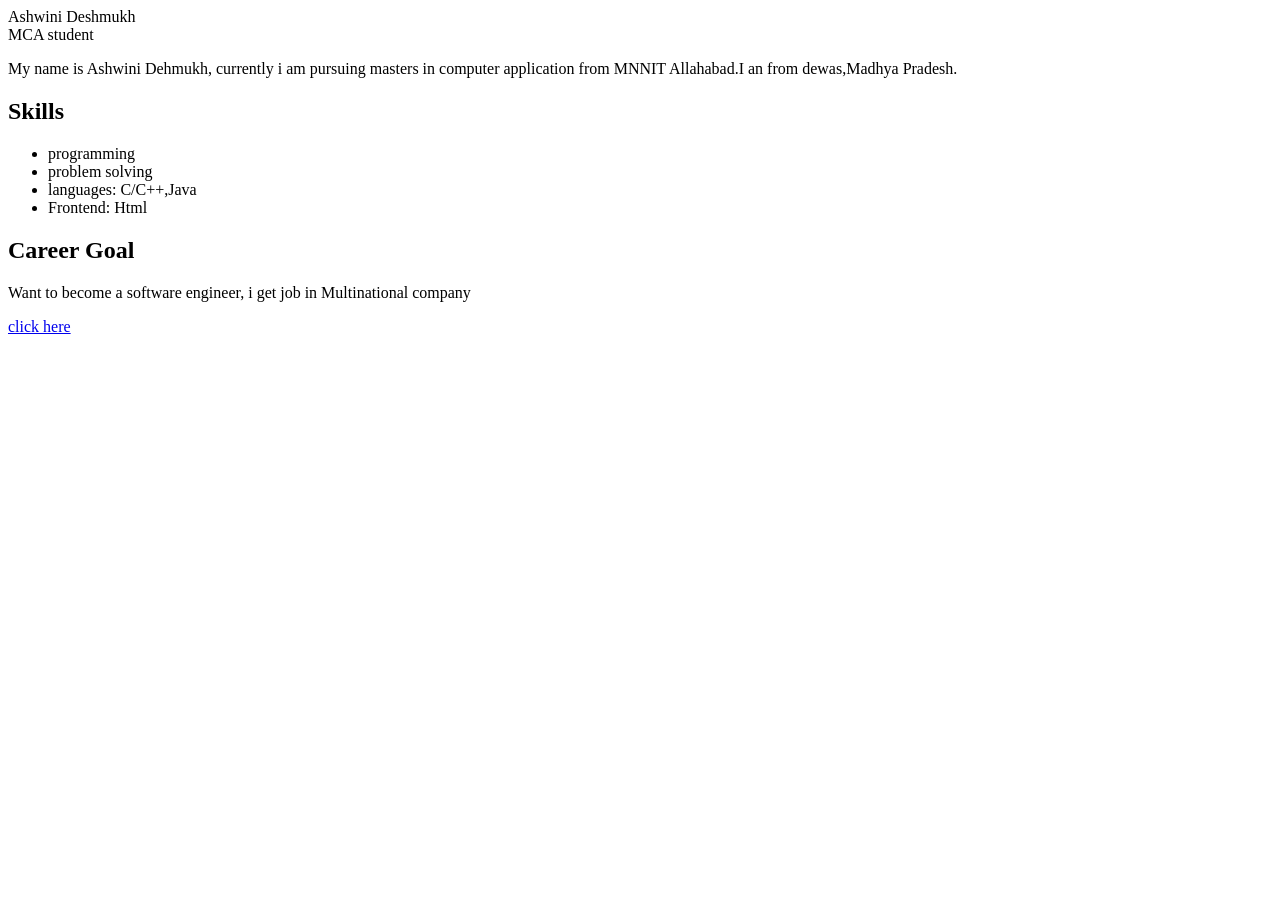
<file: Day-01/index.html>
<!DOCTYPE html>
<html lang="en">
<head>
    <meta charset="UTF-8">
    <meta name="viewport" content="width=device-width, initial-scale=1.0">
    <title>Day 1</title>
</head>
<body>
    Ashwini Deshmukh<br>
    MCA student<br>
    <p>My name is Ashwini Dehmukh, currently i am pursuing masters in computer application from MNNIT Allahabad.I an from dewas,Madhya Pradesh. </p>
    <h2>Skills</h2>
    <ul>
        <li>programming</li>
        <li>problem solving</li>
        <li>languages: C/C++,Java</li>
        <li>Frontend: Html</li>
    </ul>
    <h2>Career Goal</h2>
    <p>Want to become a software engineer, i get job in Multinational company</p>
    <a href="https://github.com/ashwini272-d" >click here</a>
</body>
</html>
</file>
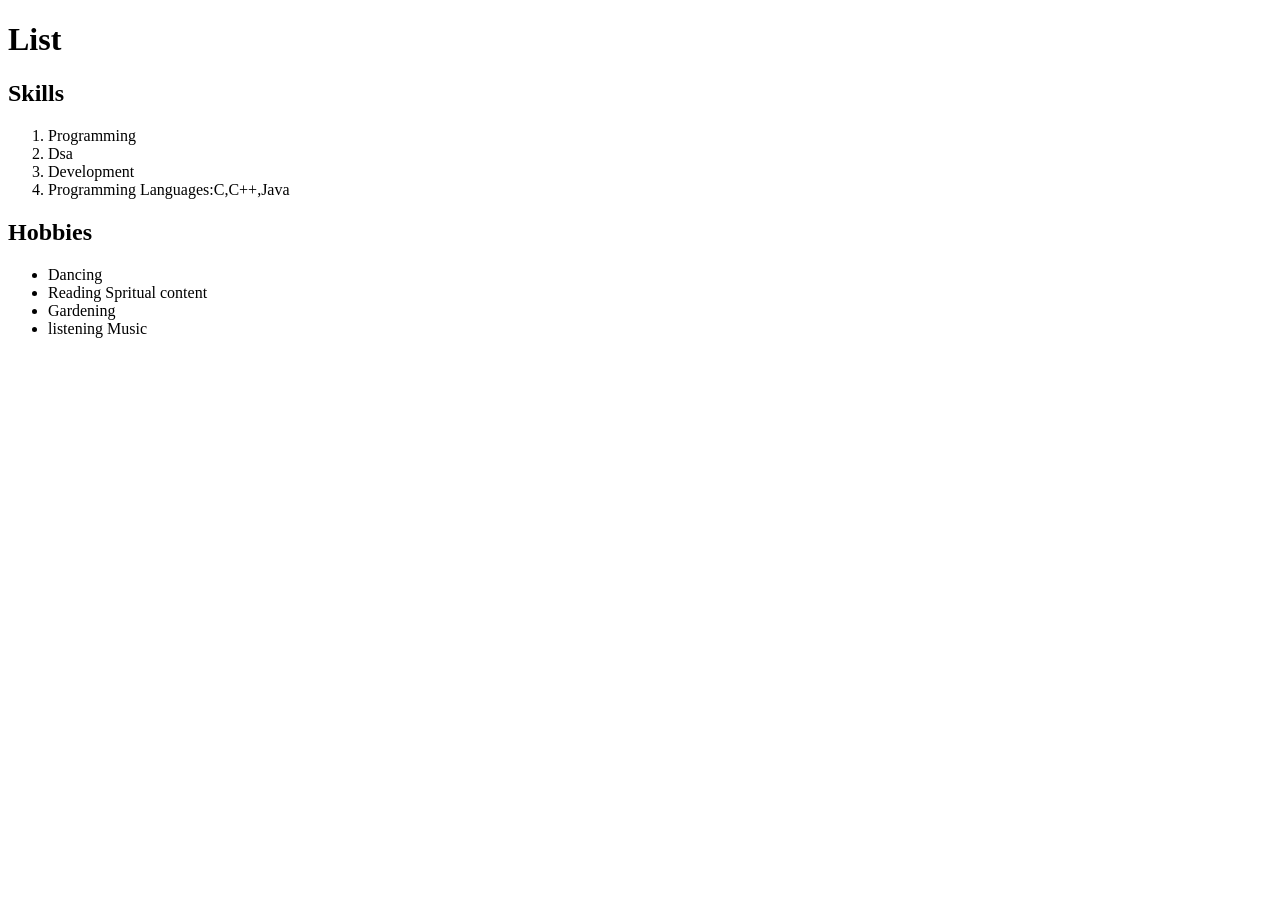
<file: Day-02/list.html>
<!DOCTYPE html>
<html lang="en">
<head>
    <meta charset="UTF-8">
    <meta name="viewport" content="width=device-width, initial-scale=1.0">
    <title>List in html</title>
</head>
<body>
    <h1>List</h1>
    <h2>Skills</h2>
    <ol>
        <li>Programming</li>
        <li>Dsa</li>
        <li>Development</li>
        <li>Programming Languages:C,C++,Java</li>
    </ol>
    <h2>Hobbies</h2>
    <ul>
        <li>Dancing</li>
        <li>Reading Spritual content</li>
        <li>Gardening</li>
        <li>listening Music</li>
    </ul>
</body>
</html>
</file>
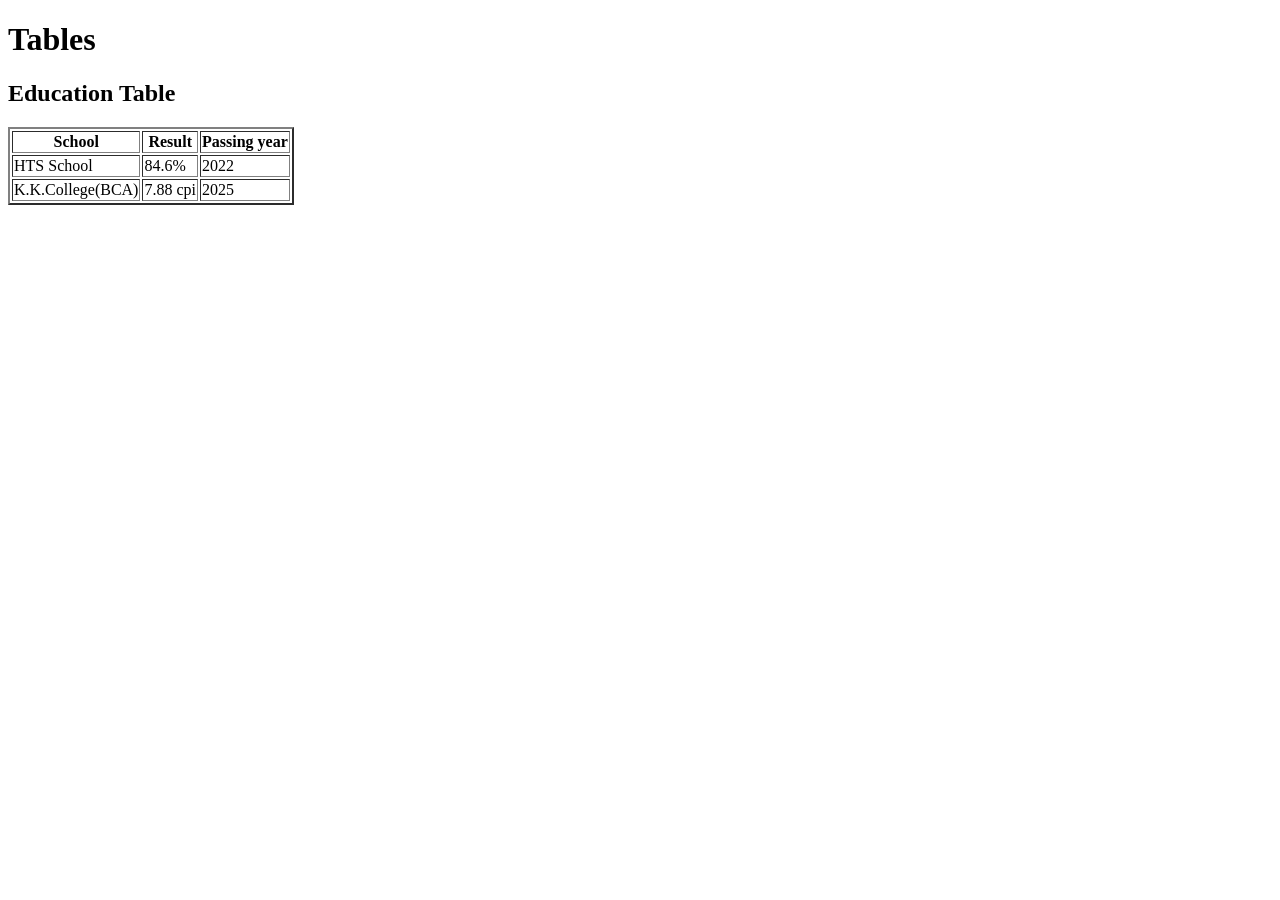
<file: Day-02/tables.html>
<!DOCTYPE html>
<html lang="en">
<head>
    <meta charset="UTF-8">
    <meta name="viewport" content="width=device-width, initial-scale=1.0">
    <title>Tables is Html</title>
</head>
<body>
    <h1>Tables</h1>
    <h2>Education Table</h2>
    <table border="2">
        <thead>
            <tr>
                <th>School</th>
                <th>Result</th>
                <th>Passing year</th>
            </tr>
        </thead>
        <tbody>
            <tr>
                <td>HTS School</td>
                <td>84.6%</td>
                <td>2022</td>
            </tr>
            <tr>
                <td>K.K.College(BCA)</td>
                <td>7.88 cpi</td>
                <td>2025</td>
            </tr>
        </tbody>
    </table>
</body>
</html>
</file>
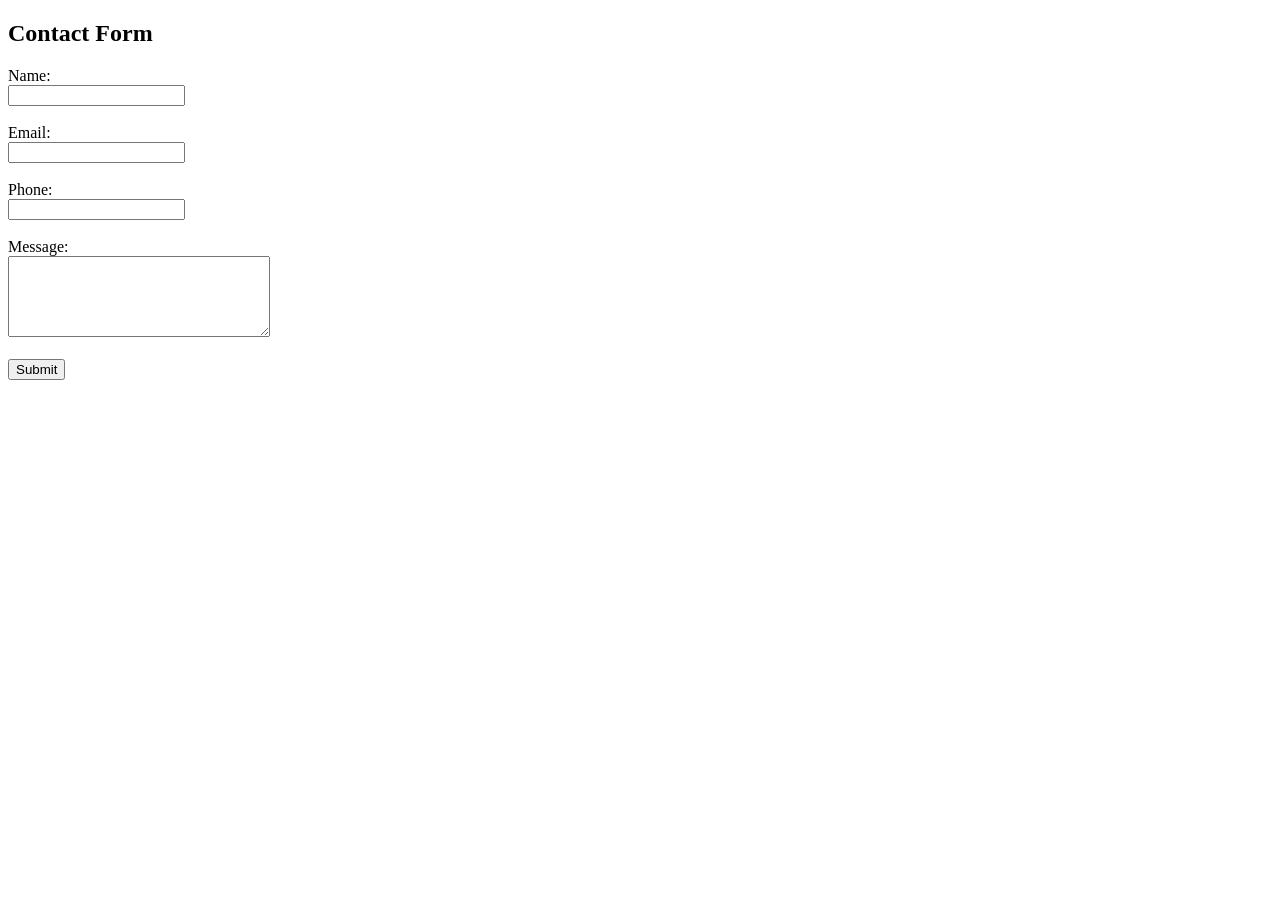
<file: Day-03/contactform.html>
<!DOCTYPE html>
<html lang="en">
<head>
    <meta charset="UTF-8">
    <meta name="viewport" content="width=device-width, initial-scale=1.0">
    <title>Contact Form</title>
</head>
<body>

    <h2>Contact Form</h2>

    <form action="#">
        <label for="name">Name:</label><br>
        <input type="text" id="name" name="name" required><br><br>

        <label for="email">Email:</label><br>
        <input type="email" id="email" name="email" required><br><br>

        <label for="phone">Phone:</label><br>
        <input type="tel" id="phone" name="phone" required><br><br>

        <label for="message">Message:</label><br>
        <textarea id="message" name="message" rows="5" cols="30" required></textarea><br><br>

        <input type="submit" value="Submit">
    </form>

</body>
</html>
</file>
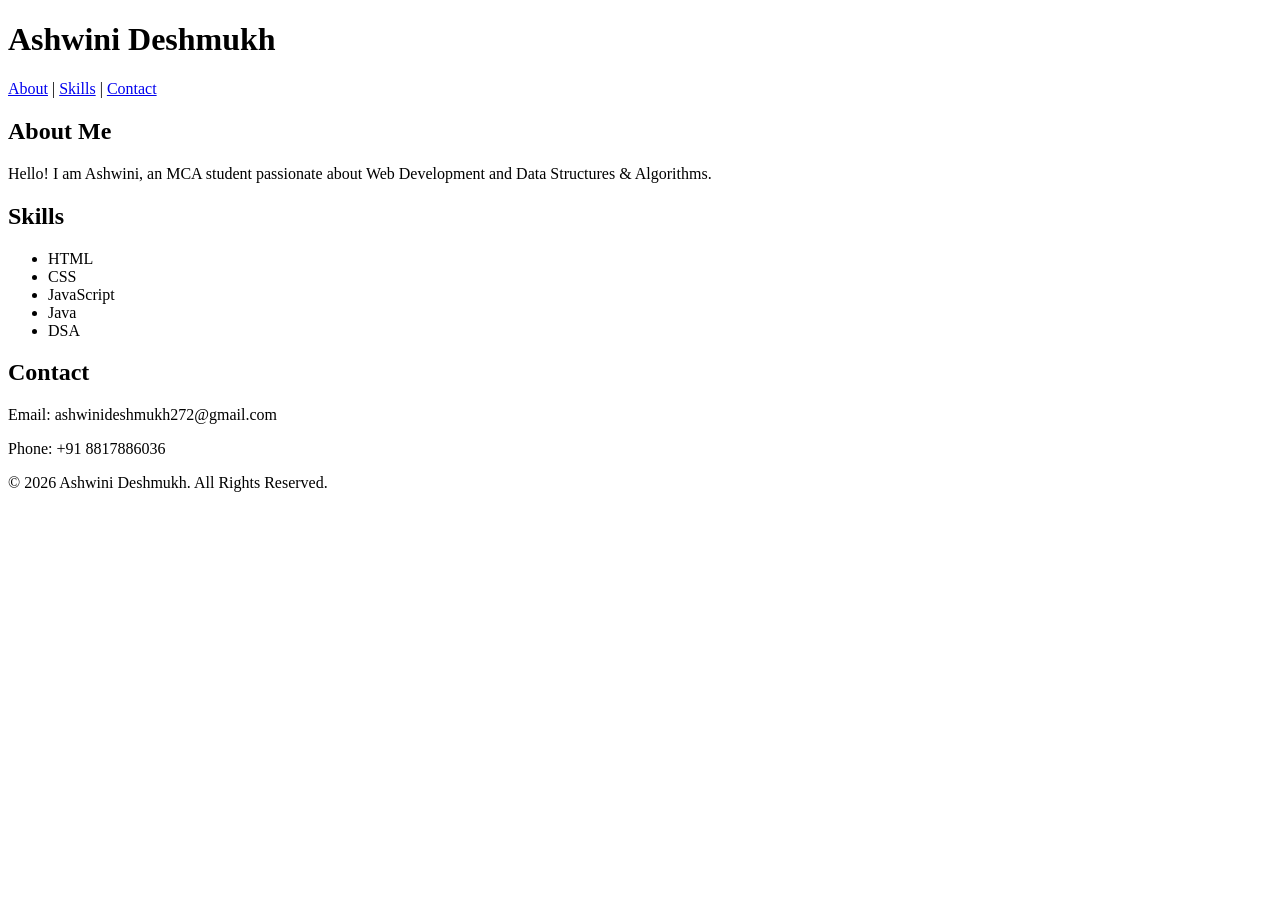
<file: Day-04/Portfolio.html>
<!DOCTYPE html>
<html lang="en">
<head>
    <meta charset="UTF-8">
    <meta name="viewport" content="width=device-width, initial-scale=1.0">
    <title>My Portfolio</title>
</head>
<body>

    <!-- Header -->
    <header>
        <h1>Ashwini Deshmukh</h1>

        <!-- Navigation -->
        <nav>
            <a href="#about">About</a> |
            <a href="#skills">Skills</a> |
            <a href="#contact">Contact</a>
        </nav>
    </header>

    <!-- Main Content -->
    <main>

        <!-- About Section -->
        <section id="about">
            <h2>About Me</h2>
            <p>
                Hello! I am Ashwini, an MCA student passionate about Web Development
                and Data Structures & Algorithms.
            </p>
        </section>

        <!-- Skills Section -->
        <section id="skills">
            <h2>Skills</h2>
            <ul>
                <li>HTML</li>
                <li>CSS</li>
                <li>JavaScript</li>
                <li>Java</li>
                <li>DSA</li>
            </ul>
        </section>

        <!-- Contact Section -->
        <section id="contact">
            <h2>Contact</h2>
            <p>Email: ashwinideshmukh272@gmail.com</p>
            <p>Phone: +91 8817886036</p>
        </section>

    </main>

    <!-- Footer -->
    <footer>
        <p>&copy; 2026 Ashwini Deshmukh. All Rights Reserved.</p>
    </footer>

</body>
</html>
</file>
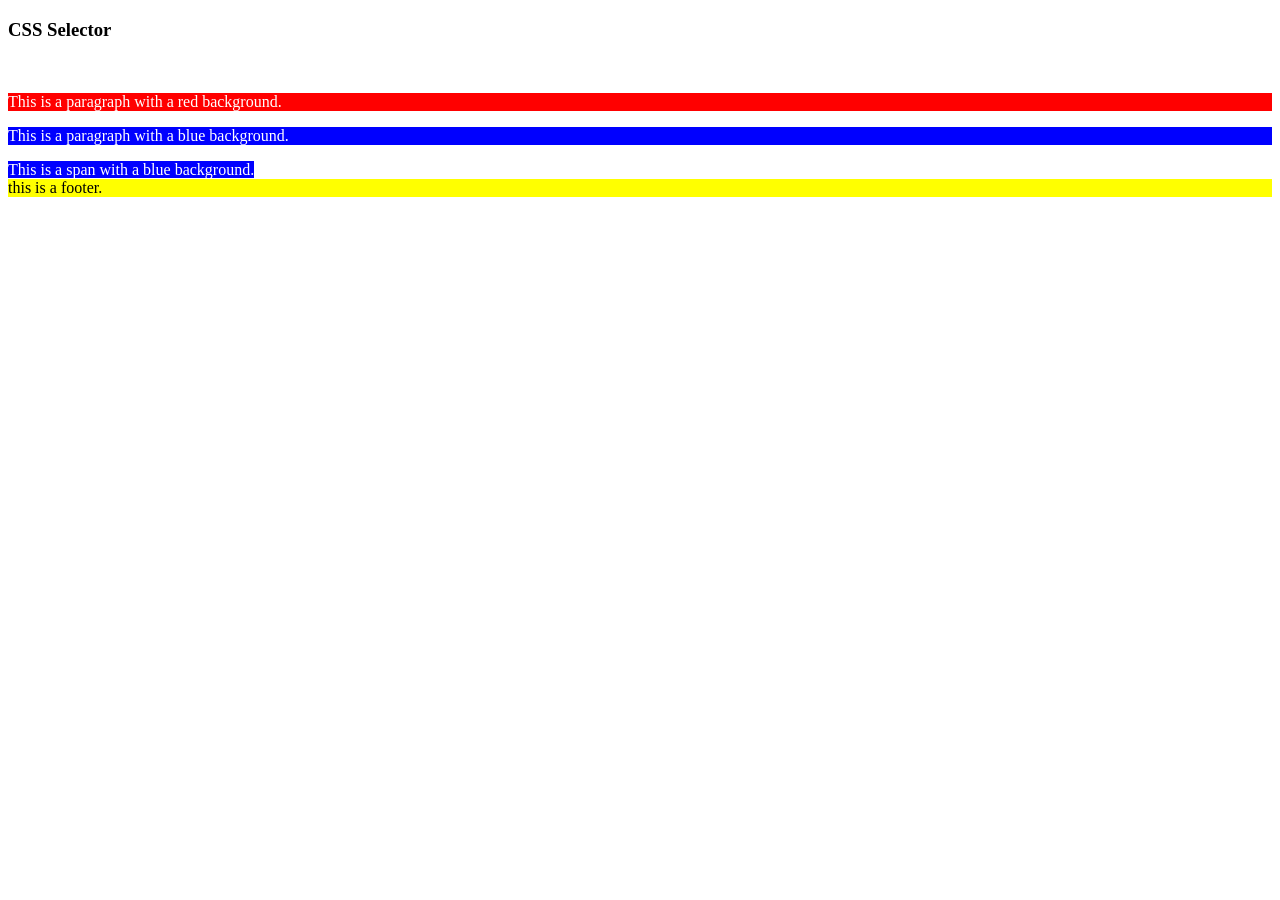
<file: Day-08/selector.html>
<!DOCTYPE html>
<html lang="en">
<head>
    <meta charset="UTF-8">
    <meta name="viewport" content="width=device-width, initial-scale=1.0">
    <title>CSS Selector</title>
    <style>
        /* Element Selector  */
        footer{
            background-color: yellow;
        }
         /* ID Selector */
        #redElement{
            background-color: red;
        }
        /* Class Selector */
        .bgblue{
            background-color: blue;
        }
        /* Grouping Selector */
        p,span{
            color: white;
        }
    </style>
</head>
<body>
    <h3>CSS Selector</h3>
    <p>This is a simple paragraph.</p>
    <p id="redElement">This is a paragraph with a red background.</p>
    <div>
        <p class="bgblue">This is a paragraph with a blue background.</p>
    </div>
    <span class="bgblue">This is a span with a blue background.</span>
    <footer>
        this is a footer.
    </footer>
</body>
</html>
</file>
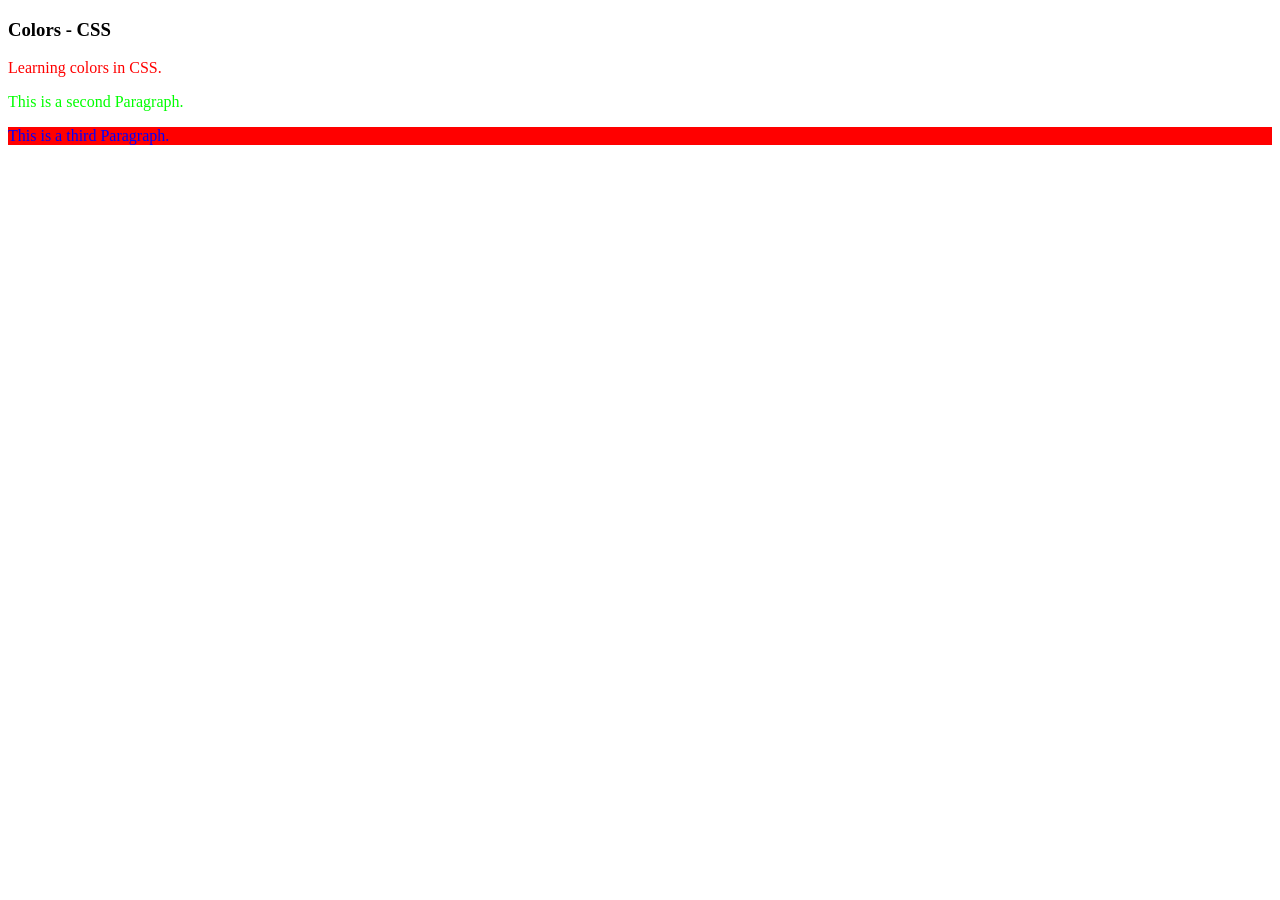
<file: Day-09/colors.html>
<!DOCTYPE html>
<html lang="en">
<head>
    <meta charset="UTF-8">
    <meta name="viewport" content="width=device-width, initial-scale=1.0">
    <title>Colors - CSS</title>
    <style>
        #firstPara{
            color:red; /* Color By name */
        }
        #secondPara{
            color:#00FF00; /* Color By Hexadecimal */
        }
        #thirdPara{
            color:rgb(0,0,255); /* Color By RGB */
            background-color: rgb(255, 0, 0); /* Background Color By RGB */
        }
    </style>
</head>
<body>
    <h3>Colors - CSS</h3>
    <p id="firstPara">Learning colors in CSS.</p>
    <p id="secondPara">This is a second Paragraph.</p>
    <p id="thirdPara">This is a third Paragraph.</p>
</body>
</html>
</file>
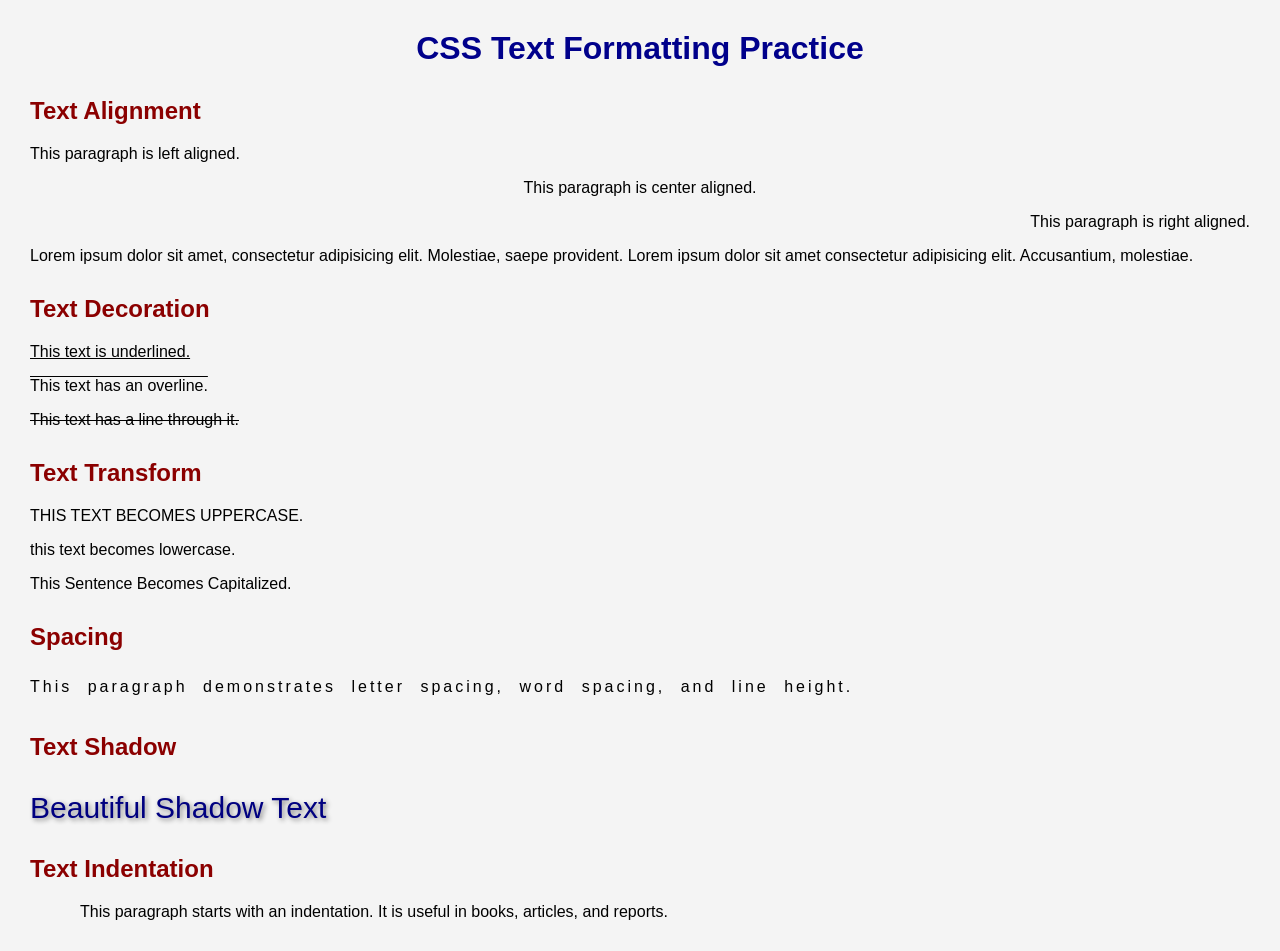
<file: Day-10/text_formatting.html>
<!DOCTYPE html>
<html lang="en">
<head>
    <meta charset="UTF-8">
    <meta name="viewport" content="width=device-width, initial-scale=1.0">
    <title>CSS Text Formatting Practice (Internal CSS)</title>

    <style>
        body{
            font-family: Arial, sans-serif;
            background-color: #f4f4f4;
            margin: 30px;
        }

        h1{
            text-align: center;
            color: darkblue;
        }

        h2{
            color: darkred;
            margin-top: 30px;
        }

        /* Text Alignment */
        .left{
            text-align: left;
        }

        .center{
            text-align: center;
        }

        .right{
            text-align: right;
        }

        .justify{
            text-align: justify;
        }

        /* Text Decoration */
        .underline{
            text-decoration: underline;
        }

        .overline{
            text-decoration: overline;
        }

        .line{
            text-decoration: line-through;
        }

        /* Text Transform */
        .upper{
            text-transform: uppercase;
        }

        .lower{
            text-transform: lowercase;
        }

        .cap{
            text-transform: capitalize;
        }

        /* Text Spacing */
        .spacing{
            letter-spacing: 3px;
            word-spacing: 8px;
            line-height: 2;
        }

        /* Text Shadow */
        .shadow{
            font-size: 30px;
            color: navy;
            text-shadow: 2px 2px 5px gray;
        }

        /* Text Indent */
        .indent{
            text-indent: 50px;
        }
    </style>

</head>
<body>

    <h1>CSS Text Formatting Practice</h1>

    <h2>Text Alignment</h2>

    <p class="left">This paragraph is left aligned.</p>

    <p class="center">This paragraph is center aligned.</p>

    <p class="right">This paragraph is right aligned.</p>

    <p class="justify">
        Lorem ipsum dolor sit amet, consectetur adipisicing elit. Molestiae,
        saepe provident. Lorem ipsum dolor sit amet consectetur adipisicing
        elit. Accusantium, molestiae.
    </p>

    <h2>Text Decoration</h2>

    <p class="underline">This text is underlined.</p>

    <p class="overline">This text has an overline.</p>

    <p class="line">This text has a line through it.</p>

    <h2>Text Transform</h2>

    <p class="upper">this text becomes uppercase.</p>

    <p class="lower">THIS TEXT BECOMES LOWERCASE.</p>

    <p class="cap">this sentence becomes capitalized.</p>

    <h2>Spacing</h2>

    <p class="spacing">
        This paragraph demonstrates letter spacing, word spacing, and line height.
    </p>

    <h2>Text Shadow</h2>

    <p class="shadow">Beautiful Shadow Text</p>

    <h2>Text Indentation</h2>

    <p class="indent">
        This paragraph starts with an indentation. It is useful in books,
        articles, and reports.
    </p>

</body>
</html>
</file>
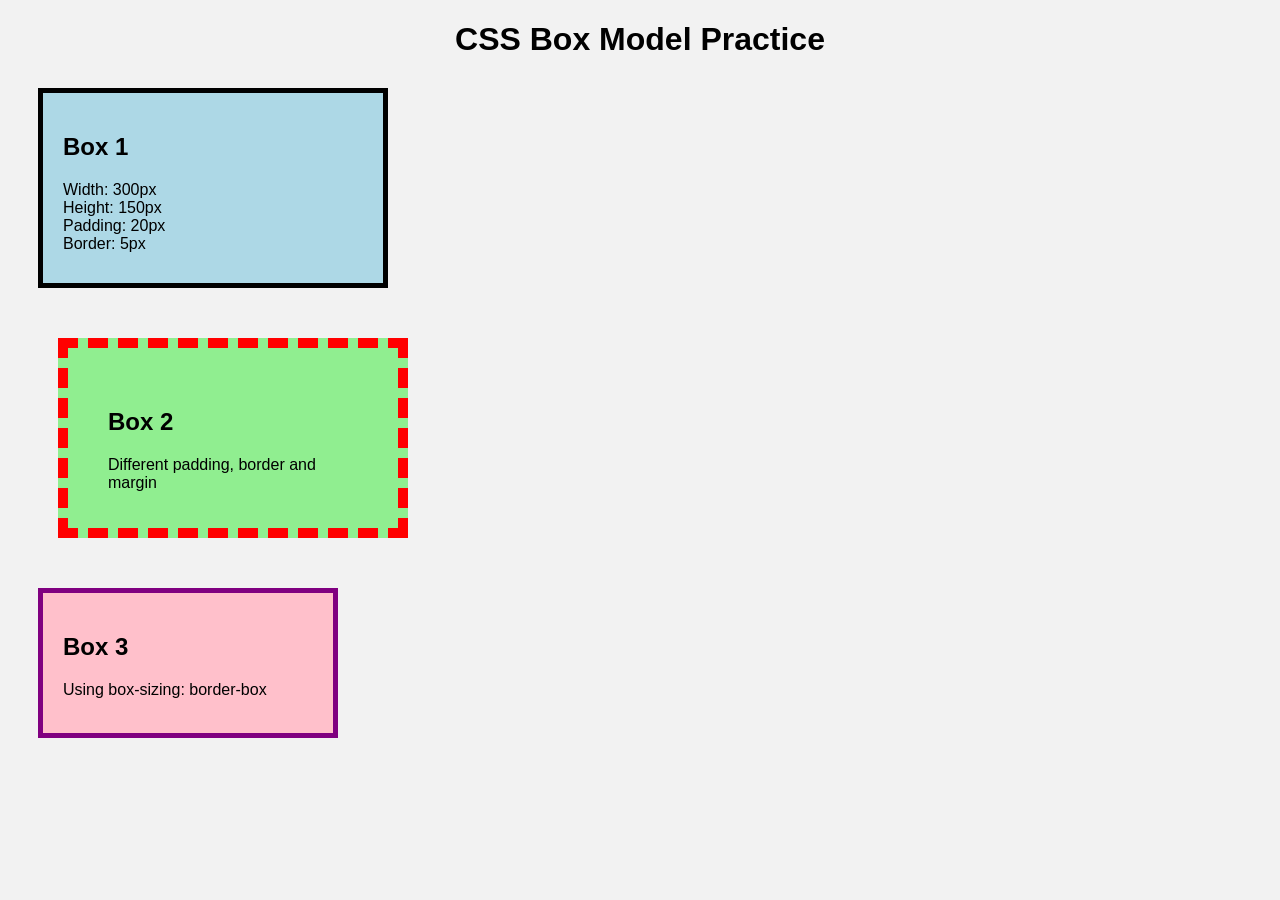
<file: Day-11/Box_model.html>
<!DOCTYPE html>
<html>
<head>
    <title>CSS Box Model Practice</title>

    <style>

        body {
            background-color: #f2f2f2;
            font-family: Arial, sans-serif;
        }

        h1 {
            text-align: center;
        }


        .box {
            width: 300px;
            height: 150px;

            padding: 20px;

            border: 5px solid black;

            margin: 30px;

            background-color: lightblue;
        }


        .box2 {
            width: 250px;
            height: 100px;

            padding: 40px;

            border: 10px dashed red;

            margin: 50px;

            background-color: lightgreen;
        }


        .box3 {
            width: 300px;
            height: 150px;

            padding: 20px;

            border: 5px solid purple;

            margin: 30px;

            box-sizing: border-box;

            background-color: pink;
        }


    </style>

</head>

<body>

    <h1>CSS Box Model Practice</h1>


    <div class="box">
        <h2>Box 1</h2>
        <p>
            Width: 300px <br>
            Height: 150px <br>
            Padding: 20px <br>
            Border: 5px
        </p>
    </div>


    <div class="box2">
        <h2>Box 2</h2>
        <p>
            Different padding, border and margin
        </p>
    </div>


    <div class="box3">
        <h2>Box 3</h2>
        <p>
            Using box-sizing: border-box
        </p>
    </div>


</body>
</html>
</file>
